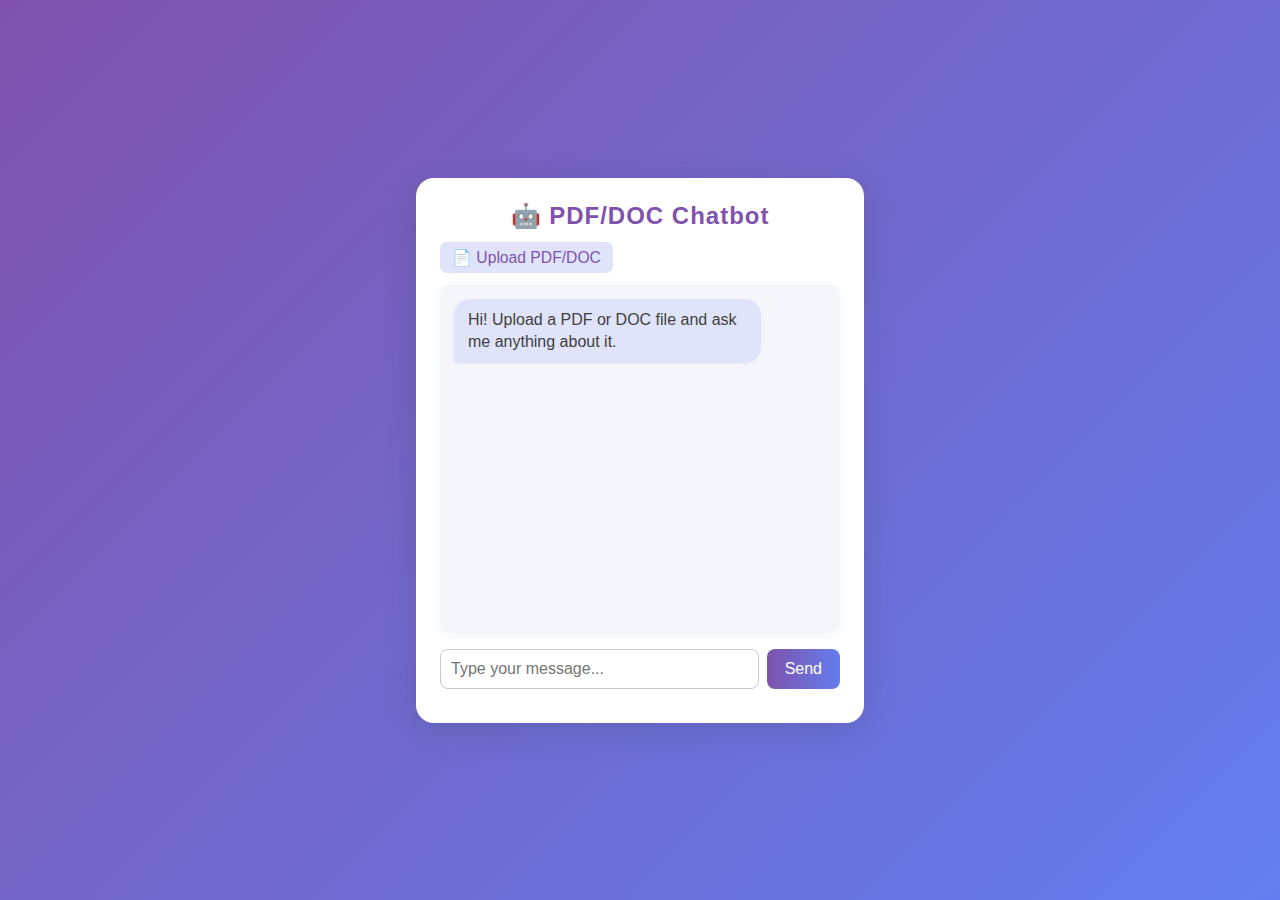
<file: tes/a.html>
<!DOCTYPE html>
<html lang="en">
  <head>
    <meta charset="UTF-8" />
    <title>Chatbot with PDF/DOC Upload</title>
    <meta name="viewport" content="width=device-width, initial-scale=1.0" />
    <style>
      body {
        background: linear-gradient(135deg, #7f53ac 0%, #647dee 100%);
        font-family: "Segoe UI", sans-serif;
        margin: 0;
        padding: 0;
        height: 100vh;
        display: flex;
        align-items: center;
        justify-content: center;
      }
      .chat-container {
        background: #fff;
        border-radius: 18px;
        box-shadow: 0 8px 32px rgba(44, 62, 80, 0.2);
        width: 400px;
        max-width: 95vw;
        display: flex;
        flex-direction: column;
        padding: 24px;
      }
      .chat-header {
        font-size: 1.5em;
        font-weight: bold;
        color: #7f53ac;
        text-align: center;
        margin-bottom: 12px;
        letter-spacing: 1px;
      }
      .chat-window {
        background: #f4f6fb;
        border-radius: 10px;
        height: 320px;
        overflow-y: auto;
        padding: 14px;
        margin-bottom: 16px;
        box-shadow: 0 2px 8px rgba(100, 125, 222, 0.08);
        display: flex;
        flex-direction: column;
        gap: 10px;
      }
      .msg {
        padding: 10px 14px;
        border-radius: 16px;
        max-width: 75%;
        word-break: break-word;
        font-size: 1em;
        line-height: 1.4;
        box-shadow: 0 1px 4px rgba(100, 125, 222, 0.07);
      }
      .msg.user {
        background: linear-gradient(90deg, #7f53ac 0%, #647dee 100%);
        color: #fff;
        align-self: flex-end;
        border-bottom-right-radius: 4px;
      }
      .msg.bot {
        background: #e0e4fa;
        color: #3f3f3f;
        align-self: flex-start;
        border-bottom-left-radius: 4px;
      }
      .chat-input-area {
        display: flex;
        gap: 8px;
        margin-bottom: 10px;
      }
      .chat-input {
        flex: 1;
        padding: 10px;
        border-radius: 8px;
        border: 1px solid #c7c7c7;
        font-size: 1em;
        outline: none;
        transition: border 0.2s;
      }
      .chat-input:focus {
        border: 1.5px solid #7f53ac;
      }
      .send-btn {
        background: linear-gradient(90deg, #7f53ac 0%, #647dee 100%);
        color: #fff;
        border: none;
        border-radius: 8px;
        padding: 0 18px;
        font-size: 1em;
        cursor: pointer;
        transition: background 0.2s;
      }
      .send-btn:hover {
        background: linear-gradient(90deg, #647dee 0%, #7f53ac 100%);
      }
      .file-upload-area {
        display: flex;
        align-items: center;
        gap: 8px;
        margin-bottom: 12px;
        font-size: 0.98em;
      }
      .file-label {
        background: #e0e4fa;
        color: #7f53ac;
        padding: 6px 12px;
        border-radius: 7px;
        cursor: pointer;
        transition: background 0.2s;
        font-weight: 500;
      }
      .file-label:hover {
        background: #d1d9f7;
      }
      .file-upload {
        display: none;
      }
      .file-name {
        color: #647dee;
        font-weight: 500;
        font-size: 0.97em;
      }
    </style>
  </head>
  <body>
    <div class="chat-container">
      <div class="chat-header">🤖 PDF/DOC Chatbot</div>
      <form class="file-upload-area" onsubmit="return false;">
        <label for="file-upload" class="file-label">📄 Upload PDF/DOC</label>
        <input
          type="file"
          id="file-upload"
          class="file-upload"
          accept=".pdf,.doc,.docx"
        />
        <span class="file-name" id="file-name"></span>
      </form>
      <div class="chat-window" id="chat-window">
        <div class="msg bot">
          Hi! Upload a PDF or DOC file and ask me anything about it.
        </div>
      </div>
      <form class="chat-input-area" id="chat-form" autocomplete="off">
        <input
          type="text"
          class="chat-input"
          id="chat-input"
          placeholder="Type your message..."
          required
        />
        <button type="submit" class="send-btn">Send</button>
      </form>
    </div>
    <script>
      const chatWindow = document.getElementById("chat-window");
      const chatForm = document.getElementById("chat-form");
      const chatInput = document.getElementById("chat-input");
      const fileUpload = document.getElementById("file-upload");
      const fileName = document.getElementById("file-name");
      let uploadedFile = null;

      // File upload handler
      fileUpload.addEventListener("change", function () {
        if (this.files && this.files[0]) {
          uploadedFile = this.files[0];
          fileName.textContent = uploadedFile.name;
          appendMessage(
            "bot",
            `File "${uploadedFile.name}" uploaded! Now you can ask questions about it.`
          );
        }
      });

      // Chat form handler
      chatForm.addEventListener("submit", function (e) {
        e.preventDefault();
        const text = chatInput.value.trim();
        if (!text) return;
        appendMessage("user", text);
        chatInput.value = "";
        setTimeout(() => {
          // Simulated bot reply
          if (!uploadedFile) {
            appendMessage("bot", "Please upload a PDF or DOC file first.");
          } else {
            appendMessage(
              "bot",
              `Pretend I'm answering your question about "${uploadedFile.name}": "${text}"`
            );
          }
        }, 700);
      });

      // Append message to chat window
      function appendMessage(sender, text) {
        const msgDiv = document.createElement("div");
        msgDiv.className = "msg " + sender;
        msgDiv.textContent = text;
        chatWindow.appendChild(msgDiv);
        chatWindow.scrollTop = chatWindow.scrollHeight;
      }

      // Click label to trigger file input
      document.querySelector(".file-label").addEventListener("click", () => {
        fileUpload.click();
      });
    </script>
  </body>
</html>
</file>
